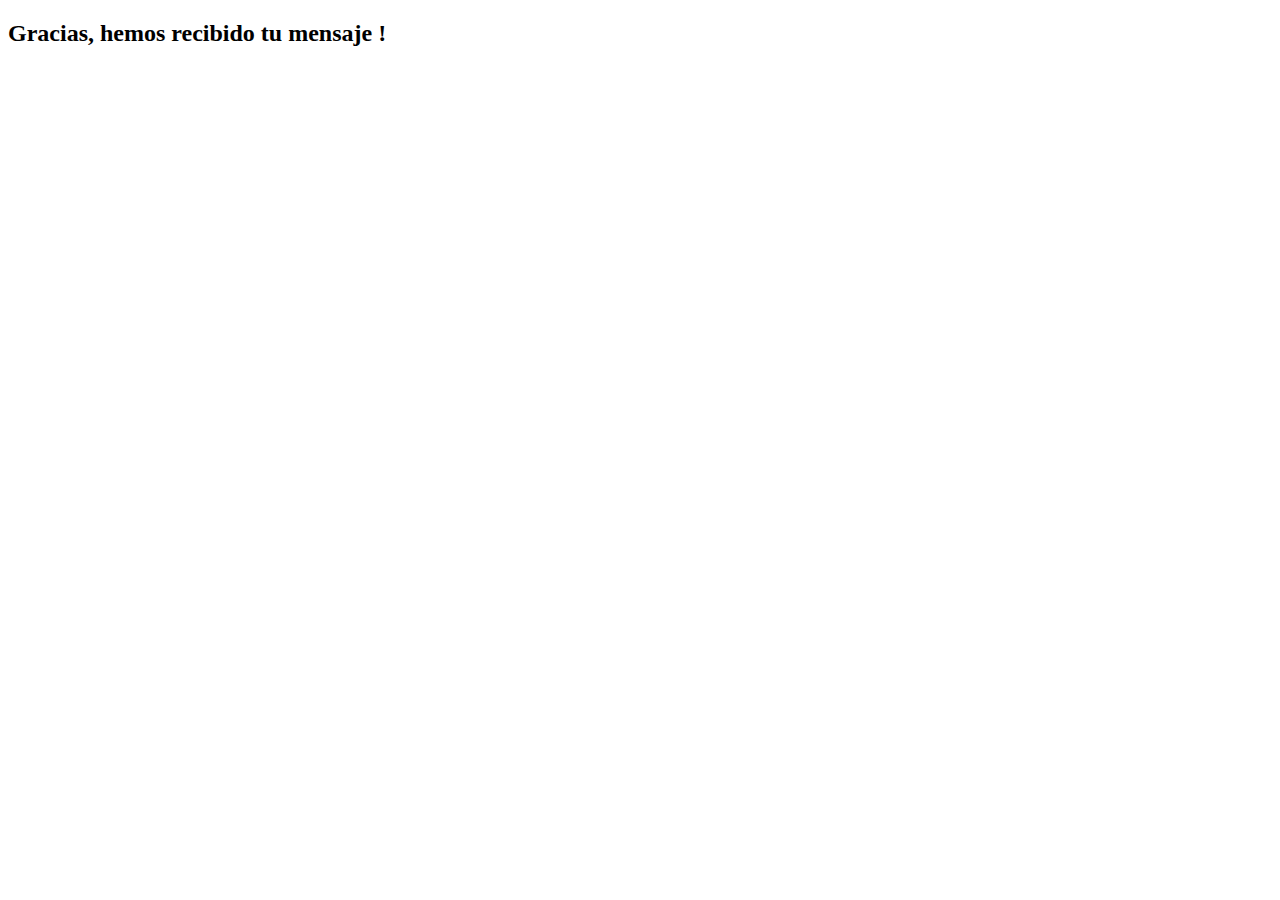
<file: css/informacion.html>
<!DOCTYPE html PUBLIC "-//W3C//DTD XHTML 1.0 Transitional//EN" "http://www.w3.org/TR/xhtml1/DTD/xhtml1-transitional.dtd">
<html xmlns="http://www.w3.org/1999/xhtml">
<head>
<meta http-equiv="Content-Type" content="text/html; charset=iso-8859-1" />
<title>Fornmulario de Contactos por neothek.com</title>
</head>

<body>
<h2>Gracias, hemos recibido tu mensaje ! </h2>
</body>
</html>
</file>
